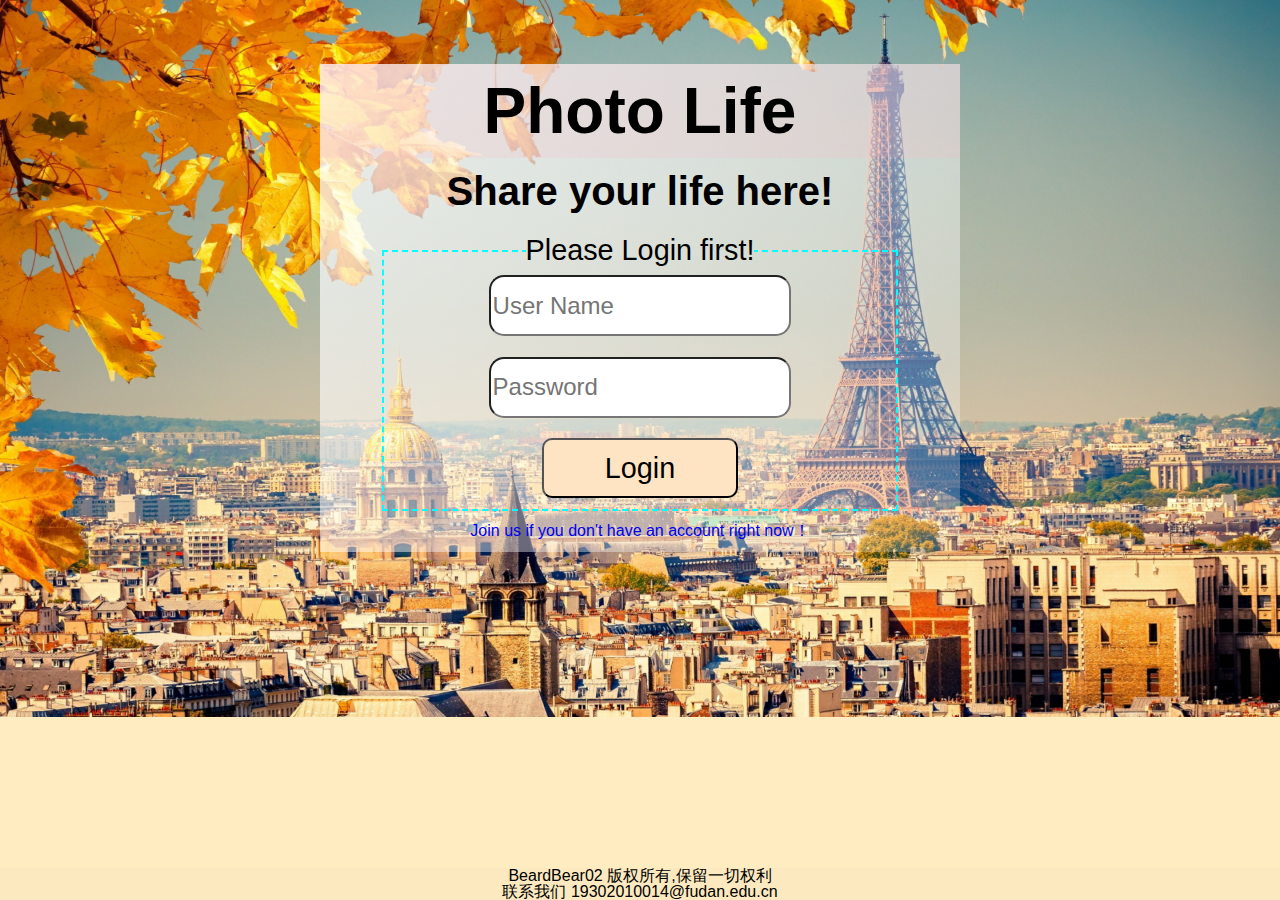
<file: index.html>
<!DOCTYPE html>
<html lang="en">
<head>
    <meta charset="UTF-8">
    <title>Photo Life</title>
    <link href ="./css/reset.css" rel="stylesheet">
    <link href ="./css/index.css" rel="stylesheet">
</head>
<body>
<header>
    <h1>Photo Life</h1>
    <h2>Share your life here!</h2>
</header>
<main>
    <form action=# method="post">
        <fieldset>
            <legend>Please Login first!</legend>
            <div class="info">
                <label><input type="text" name="username" placeholder="User Name" required> </label>
            </div>
            <div class="info">
                <label><input type="password" name="password" placeholder="Password" required> </label>
            </div>
            <div>
                <input type="submit" name="Login" value="Login" onclick="window.location.href='./src/Home.html'">
            </div>
        </fieldset>
    </form>
    <div class="register">
        <a href="./src/register.html" >Join us if you don't have an account right now！</a>
    </div>
</main>
<footer>
    <div>BeardBear02 版权所有,保留一切权利</div>
    <div>联系我们 19302010014@fudan.edu.cn</div>
</footer>
</body>
</html>
</file>
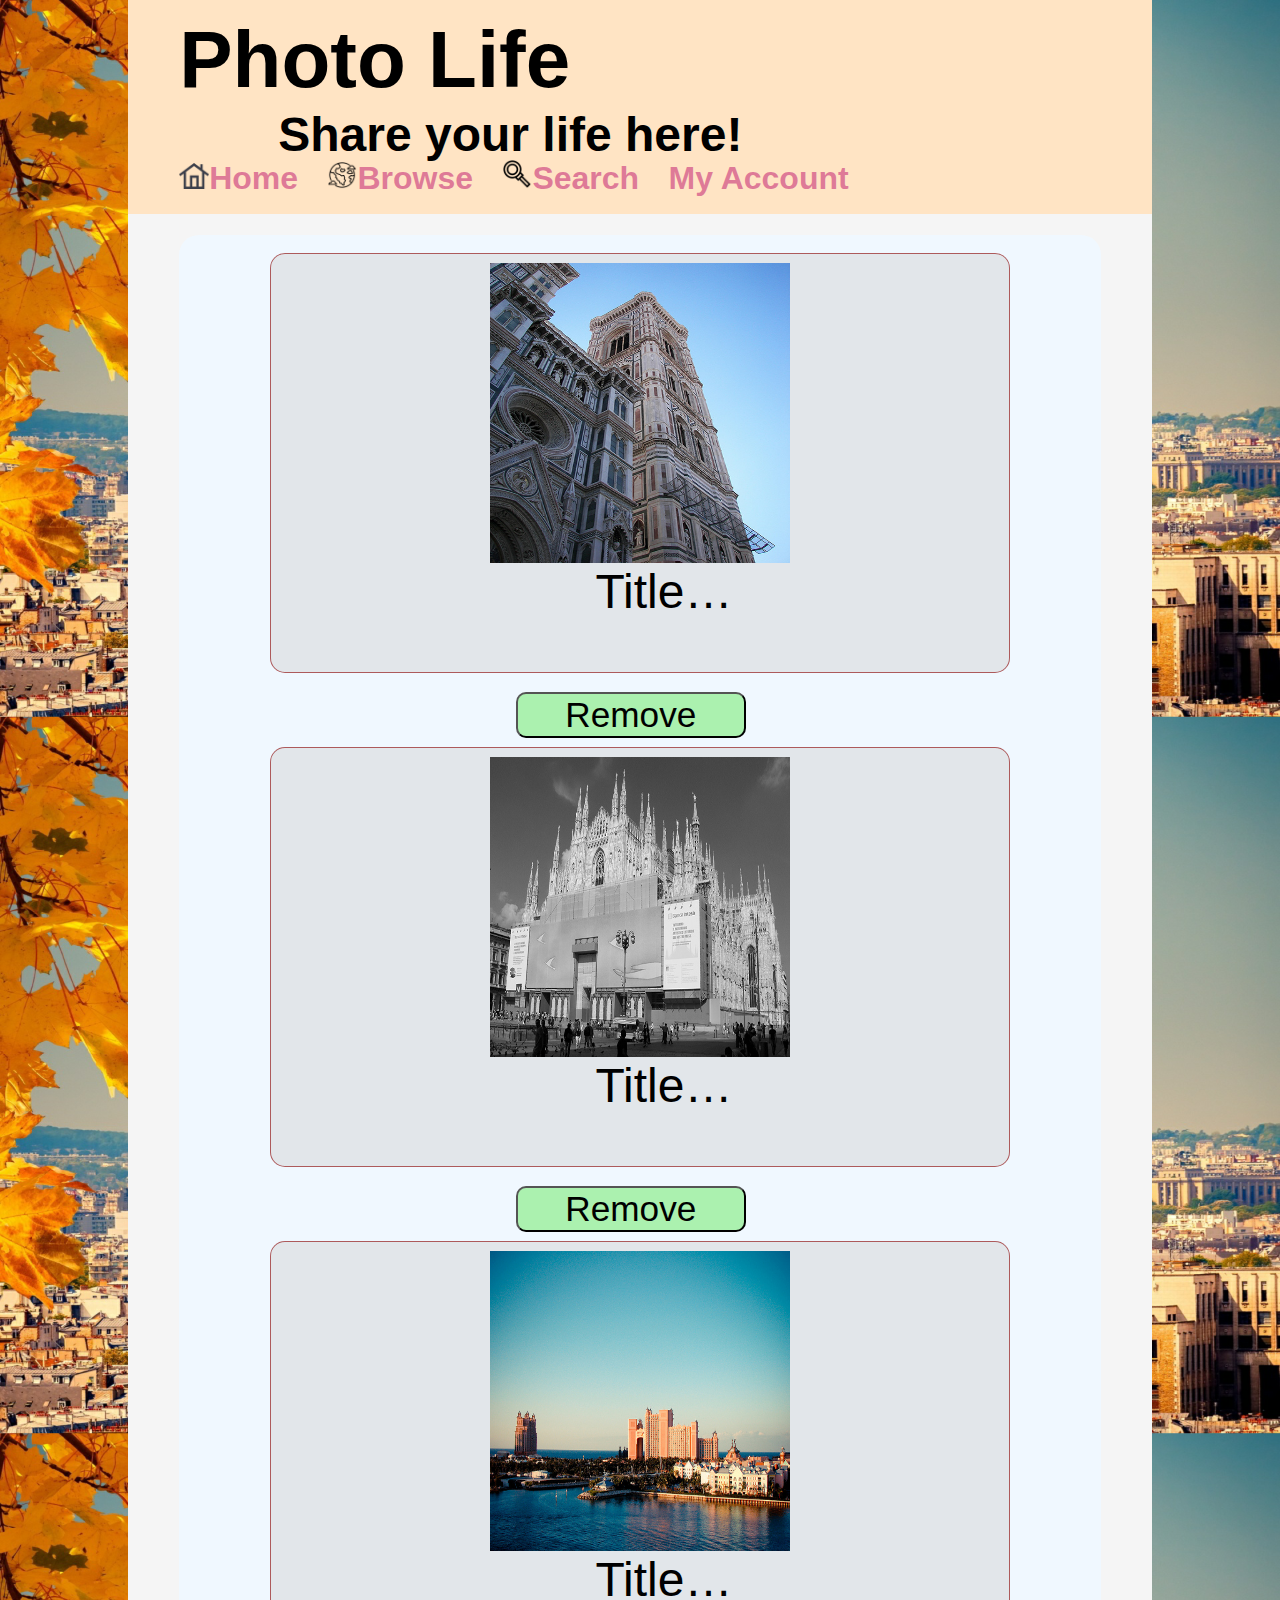
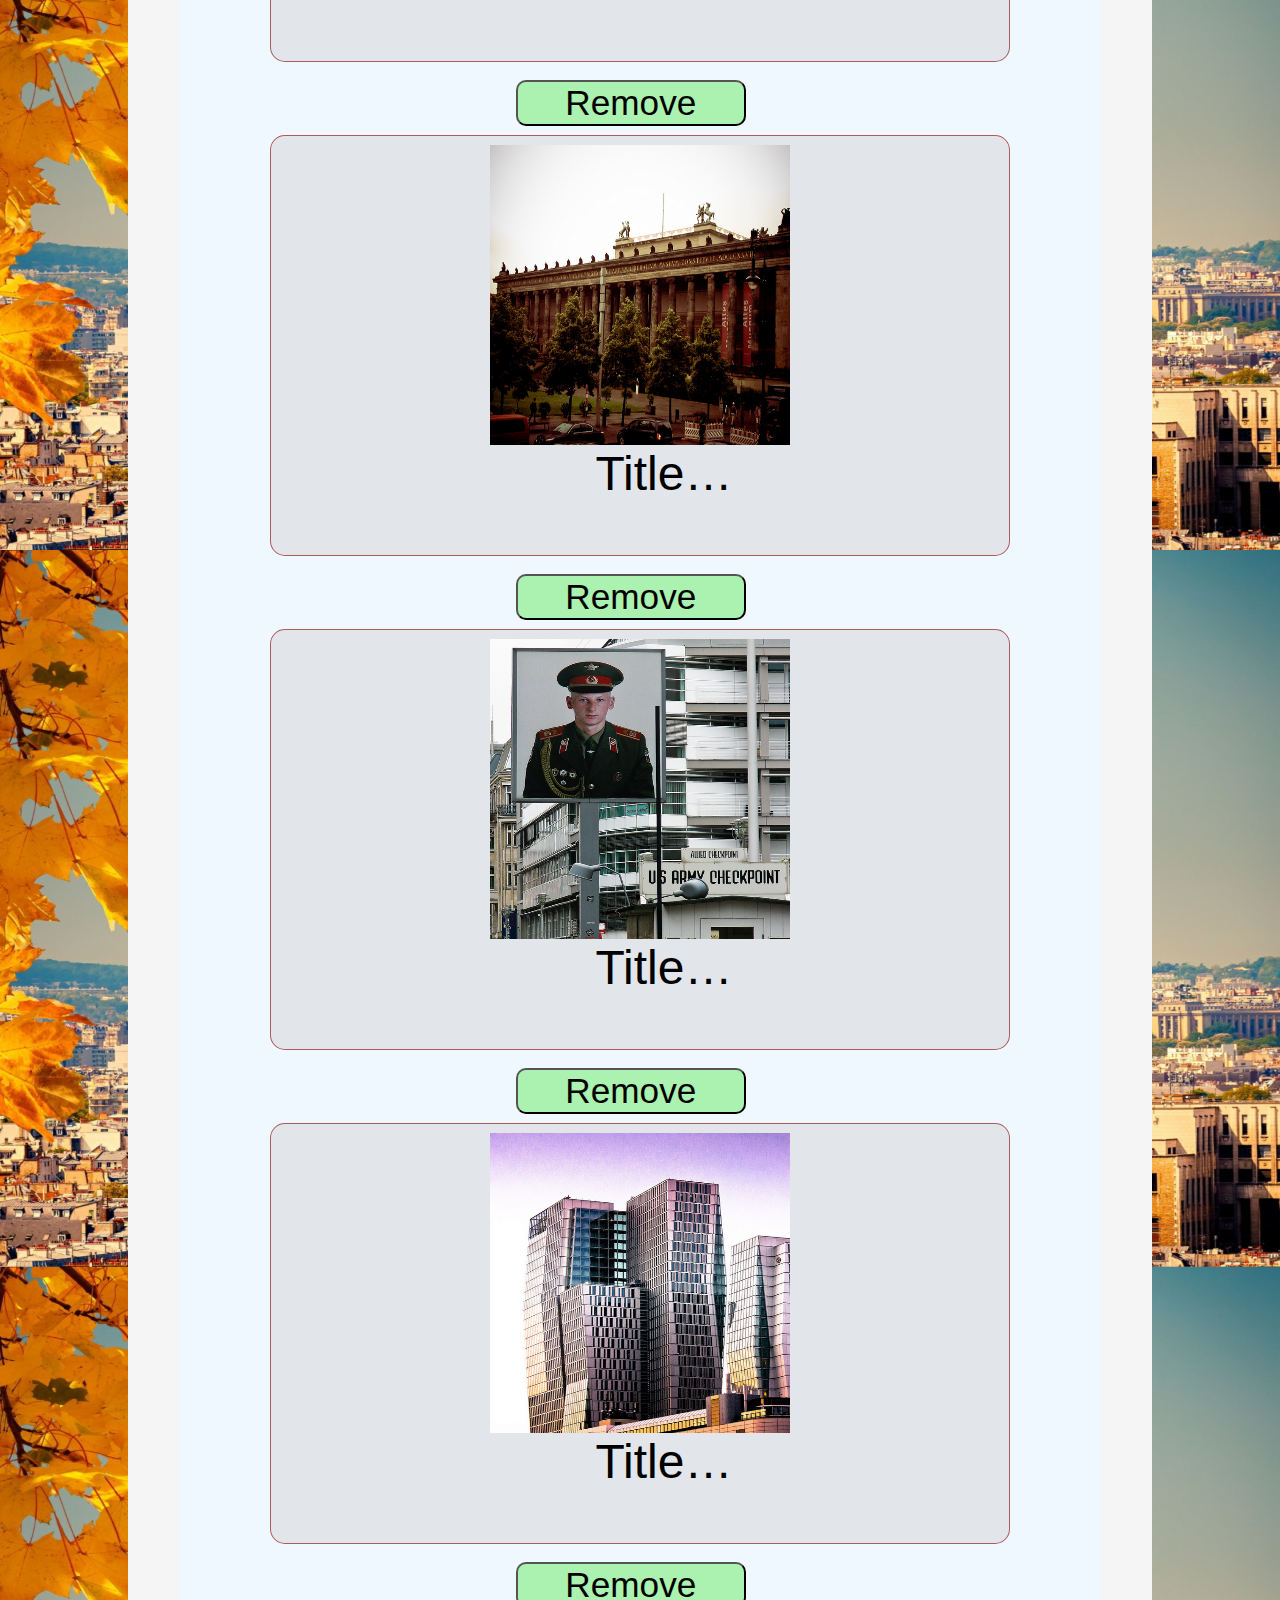
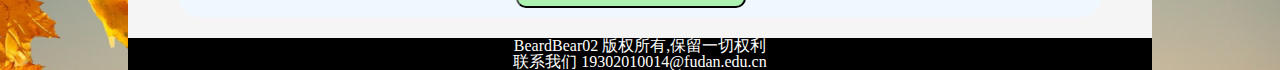
<file: src/favor.html>
<!DOCTYPE html>
<html lang="en">
<head>
    <meta charset="UTF-8">
    <title>Photo Life</title>
    <link href ="../css/reset.css" rel="stylesheet">
    <link href ="../css/homepage.css" rel="stylesheet">
    <link href ="../css/favor.css" rel="stylesheet">

</head>
<body>
<header id="header">
    <h1>Photo Life</h1>
    <h2>Share your life here!</h2>
    <ul class="ulheader">
        <li><a href="home.html"><img src="../images/icons/home.png">Home</a></li>
        <li><a href="browse.html"><img src="../images/icons/browse.png">Browse</a></li>
        <li><a href="search.html"><img src="../images/icons/search.png">Search</a></li>
        <li>
            <ul class="ulaccount">
                <h3>My Account</h3>
                <li><a href="photo.html"><img src="../images/icons/photo.png">My Photos</a></li>
                <li><a href="favor.html" id="current"><img src="../images/icons/favor2.png">My Favors</a></li>
                <li><a href="upload.html"><img src="../images/icons/upload.png">Upload</a></li>
                <li><a href="../index.html"><img src="../images/icons/login.png">Login</a></li>
            </ul>
        </li>
    </ul>

</header>
<main>
    <section id="figure">
        <div>
            <figure>
                <a href="info.html"><img src="../images/normal/medium/222222.jpg"> </a>
                <figcaption>
                    <h3>Title</h3>
                    <p>
                        Welcome to the Fundamentals of Web Development.The textbook is intended to cover the bro
                        ad range of topics required for modern web development and is suitable for intermediate
                        to upper-level computing students.
                    </p>
                </figcaption>
            </figure>
            <form>
                <input type="button" value="Remove" onclick="alert('Remove Done')">
            </form>
        </div>
        <div>
            <figure>
                <a href="info.html"><img src="../images/normal/medium/222223.jpg"> </a>
                <figcaption>
                    <h3>Title</h3>
                    <p>
                        Welcome to the Fundamentals of Web Development.The textbook is intended to cover the bro
                        ad range of topics required for modern web development and is suitable for intermediate
                        to upper-level computing students.
                    </p>
                </figcaption>
            </figure>
            <form>
                <input type="button" value="Remove" onclick="alert('Remove Done')">
            </form>
        </div>
        <div>
            <figure>
                <a href="info.html"><img src="../images/normal/medium/6119127716.jpg"> </a>
                <figcaption>
                    <h3>Title</h3>
                    <p>
                        Welcome to the Fundamentals of Web Development.The textbook is intended to cover the bro
                        ad range of topics required for modern web development and is suitable for intermediate
                        to upper-level computing students.
                    </p>
                </figcaption>
            </figure>
            <form>
                <input type="button" value="Remove" onclick="alert('Remove Done')">
            </form>
        </div>
        <div>
            <figure>
                <a href="info.html"><img src="../images/normal/medium/6115603234.jpg"> </a>
                <figcaption>
                    <h3>Title</h3>
                    <p>
                        Welcome to the Fundamentals of Web Development.The textbook is intended to cover the bro
                        ad range of topics required for modern web development and is suitable for intermediate
                        to upper-level computing students.
                    </p>
                </figcaption>
            </figure>
            <form>
                <input type="button" value="Remove" onclick="alert('Remove Done')">
            </form>
        </div>
        <div>
            <figure>
                <a href="info.html"><img src="../images/normal/medium/6115548152.jpg"> </a>
                <figcaption>
                    <h3>Title</h3>
                    <p>
                        Welcome to the Fundamentals of Web Development.The textbook is intended to cover the bro
                        ad range of topics required for modern web development and is suitable for intermediate
                        to upper-level computing students.
                    </p>
                </figcaption>
            </figure>
            <form>
                <input type="button" value="Remove" onclick="alert('Remove Done')">
            </form>
        </div>
        <div>
            <figure>
                <a href="info.html"><img src="../images/normal/medium/6114960821.jpg"> </a>
                <figcaption>
                    <h3>Title</h3>
                    <p>
                        Welcome to the Fundamentals of Web Development.The textbook is intended to cover the bro
                        ad range of topics required for modern web development and is suitable for intermediate
                        to upper-level computing students.
                    </p>
                </figcaption>
            </figure>
            <form>
                <input type="button" value="Remove" onclick="alert('Remove Done')">
            </form>
        </div>
    </section>
</main>
<footer>
    <div>BeardBear02 版权所有,保留一切权利</div>
    <div>联系我们 19302010014@fudan.edu.cn</div>
</footer>
</body>
</html>
</file>
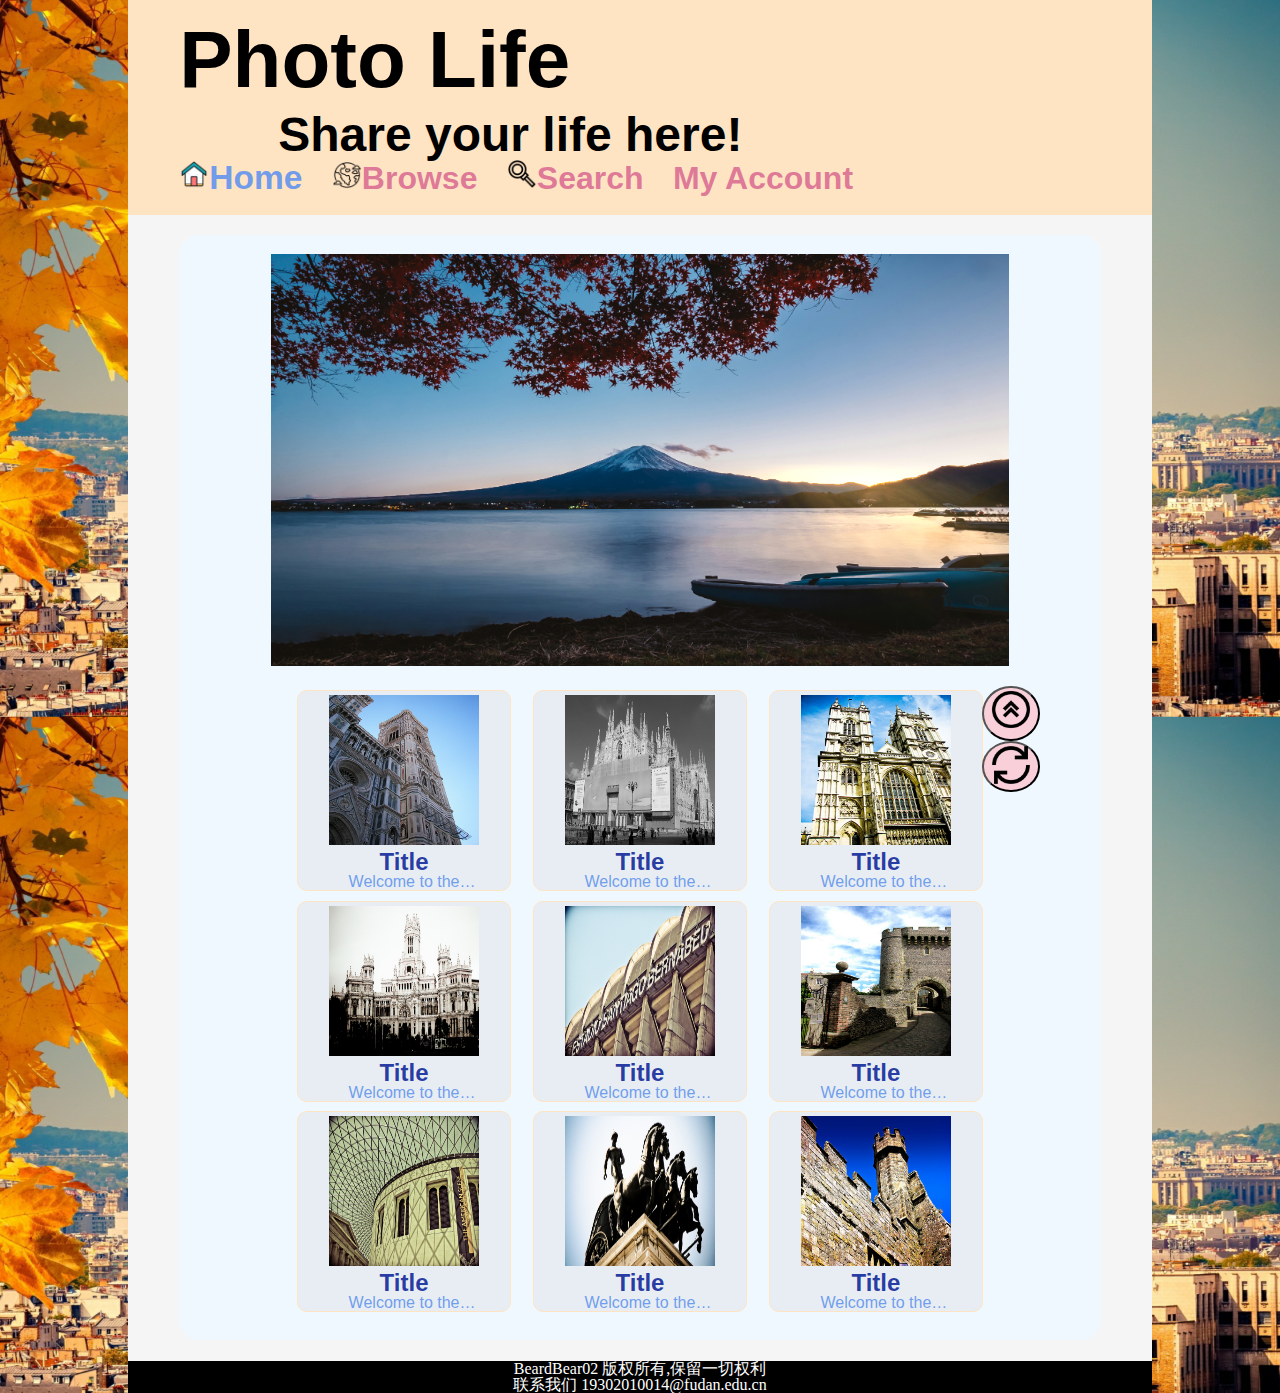
<file: src/home.html>
<!DOCTYPE html>
<html lang="en">
<head>
    <meta charset="UTF-8">
    <title>Photo Life</title>
    <link href ="../css/reset.css" rel="stylesheet">
    <link href ="../css/homepage.css" rel="stylesheet">
    <link href ="../css/home.css" rel="stylesheet">
</head>
<body>
<header id="header">
    <h1>Photo Life</h1>
    <h2>Share your life here!</h2>
    <ul class="ulheader">
        <li><a href="home.html" id="current"><img src="../images/icons/home2.png">Home</a></li>
        <li><a href="browse.html"><img src="../images/icons/browse.png">Browse</a></li>
        <li><a href="search.html"><img src="../images/icons/search.png">Search</a></li>
        <li class="liaccount">
            <ul class="ulaccount">
                <h3>My Account</h3>
                <li><a href="photo.html"><img src="../images/icons/photo.png">My Photos</a></li>
                <li><a href="favor.html"><img src="../images/icons/favor.png">My Favors</a></li>
                <li><a href="upload.html"><img src="../images/icons/upload.png">Upload</a></li>
                <li><a href="../index.html"><img src="../images/icons/login.png">Login</a></li>
            </ul>
        </li>
    </ul>
</header>
<main>
    <section>
        <figure class="mainpic">
            <a href="info.html"><img src="../images/normal/Fuji.png"></a>
        </figure>
    </section>
    <section class="homepic">
        <table>
            <tr>
                <td>
                    <figure>
                        <a href="info.html"><img src="../images/normal/medium/222222.jpg"></a>
                        <figcaption>
                            <h4>Title</h4>
                            <div>
                                Welcome to the Fundamentals of Web Development.The textbook is intended to cover the bro
                                ad range of topics required for modern web development and is suitable for intermediate
                                to upper-level computing students.
                            </div>
                        </figcaption>
                    </figure>
                </td>
                <td>
                    <figure>
                        <a href="info.html"><img src="../images/normal/medium/222223.jpg"></a>
                        <figcaption>
                            <h4>Title</h4>
                            <div>
                                Welcome to the Fundamentals of Web Development.The textbook is intended to cover the bro
                                ad range of topics required for modern web development and is suitable for intermediate
                                to upper-level computing students.
                            </div>
                        </figcaption>
                    </figure>
                </td>
                <td>
                    <figure>
                        <a href="info.html"><img src="../images/normal/medium/5855191275.jpg"></a>
                        <figcaption>
                            <h4>Title</h4>
                            <div>
                                Welcome to the Fundamentals of Web Development.The textbook is intended to cover the bro
                                ad range of topics required for modern web development and is suitable for intermediate
                                to upper-level computing students.
                            </div>
                        </figcaption>
                    </figure>
                </td>
            </tr>
            <tr>
                <td>
                    <figure>
                        <a href="info.html"><img src="../images/normal/medium/5855209453.jpg"></a>
                        <figcaption>
                            <h4>Title</h4>
                            <div>
                                Welcome to the Fundamentals of Web Development.The textbook is intended to cover the bro
                                ad range of topics required for modern web development and is suitable for intermediate
                                to upper-level computing students.
                            </div>
                        </figcaption>
                    </figure>
                </td>
                <td>
                    <figure>
                        <a href="info.html"><img src="../images/normal/medium/5855213165.jpg"></a>
                        <figcaption>
                            <h4>Title</h4>
                            <div>
                                Welcome to the Fundamentals of Web Development.The textbook is intended to cover the bro
                                ad range of topics required for modern web development and is suitable for intermediate
                                to upper-level computing students.
                            </div>
                        </figcaption>
                    </figure>
                </td>
                <td>
                    <figure>
                        <a href="info.html"><img src="../images/normal/medium/5855221959.jpg"></a>
                        <figcaption>
                            <h4>Title</h4>
                            <div>
                                Welcome to the Fundamentals of Web Development.The textbook is intended to cover the bro
                                ad range of topics required for modern web development and is suitable for intermediate
                                to upper-level computing students.
                            </div>
                        </figcaption>
                    </figure>
                </td>
            </tr>
            <tr>
                <td>
                    <figure>
                        <a href="info.html"><img src="../images/normal/medium/5855729828.jpg"></a>
                        <figcaption>
                            <h4>Title</h4>
                            <div>
                                Welcome to the Fundamentals of Web Development.The textbook is intended to cover the bro
                                ad range of topics required for modern web development and is suitable for intermediate
                                to upper-level computing students.
                            </div>
                        </figcaption>
                    </figure>
                </td>
                <td>
                    <figure>
                        <a href="info.html"><img src="../images/normal/medium/5855752464.jpg"></a>
                        <figcaption>
                            <h4>Title</h4>
                            <div>
                                Welcome to the Fundamentals of Web Development.The textbook is intended to cover the bro
                                ad range of topics required for modern web development and is suitable for intermediate
                                to upper-level computing students.
                            </div>
                        </figcaption>
                    </figure>
                </td>
                <td>
                    <figure>
                        <a href="info.html"><img src="../images/normal/medium/5855774224.jpg"></a>
                        <figcaption>
                            <h4>Title</h4>
                            <div>
                                Welcome to the Fundamentals of Web Development.The textbook is intended to cover the bro
                                ad range of topics required for modern web development and is suitable for intermediate
                                to upper-level computing students.
                            </div>
                        </figcaption>
                    </figure>
                </td>
            </tr>
        </table>
    </section>
    <aside class="asidebutton">
        <button class="toTop"><a href="#header"><img src="../images/icons/up.png"></a></button>
        <button class="renew"><img src="../images/icons/renew.png" onclick="alert('Renew Done')"></button>
    </aside>
</main>
</body>
<footer>
    <div>BeardBear02 版权所有,保留一切权利</div>
    <div>联系我们 19302010014@fudan.edu.cn</div>
</footer>
</html>
</file>
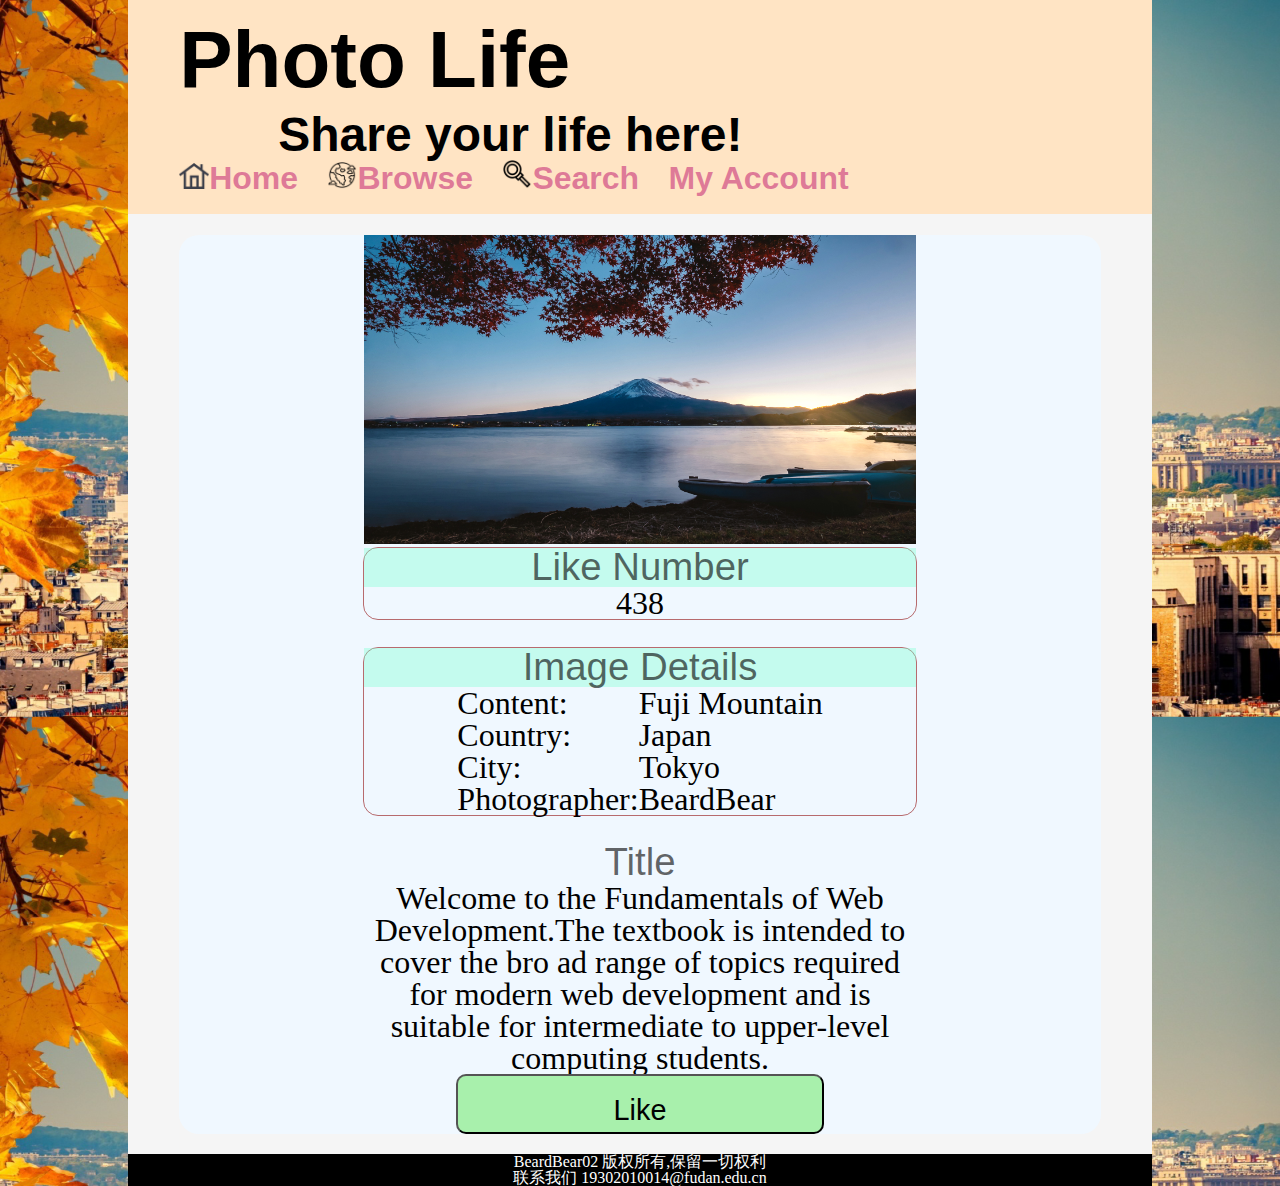
<file: src/info.html>
<!DOCTYPE html>
<html lang="en">
<head>
    <meta charset="UTF-8">
    <title>Photo Life</title>
    <link href ="../css/reset.css" rel="stylesheet">
    <link href ="../css/homepage.css" rel="stylesheet">
    <link href ="../css/info.css" rel="stylesheet">
</head>
<body>
<header id="header">
    <h1>Photo Life</h1>
    <h2>Share your life here!</h2>
    <ul class="ulheader">
        <li><a href="home.html"><img src="../images/icons/home.png">Home</a></li>
        <li><a href="browse.html"><img src="../images/icons/browse.png">Browse</a></li>
        <li><a href="search.html"><img src="../images/icons/search.png">Search</a></li>
        <li>
            <ul class="ulaccount">
                <h3>My Account</h3>
                <li><a href="photo.html"><img src="../images/icons/photo.png">My Photos</a></li>
                <li><a href="favor.html"><img src="../images/icons/favor.png">My Favors</a></li>
                <li><a href="upload.html"><img src="../images/icons/upload.png">Upload</a></li>
                <li><a href="../index.html"><img src="../images/icons/login.png">Login</a></li>
            </ul>
        </li>
    </ul>

</header>
<main>
    <figure id="Fuji">
        <img src="../images/normal/Fuji.png">
    </figure>
    <section id="info">
        <div>
            <h3>Like Number</h3>
            <p>438</p>
        </div>
        <div>
            <h3>Image Details</h3>
            <table>
                <tr>
                    <td>Content:</td>
                    <td>Fuji Mountain</td>
                </tr>
                <tr>
                    <td>Country:</td>
                    <td>Japan</td>
                </tr>
                <tr>
                    <td>City:</td>
                    <td>Tokyo</td>
                </tr>
                <tr>
                    <td>Photographer:</td>
                    <td>BeardBear</td>
                </tr>
            </table>
        </div>
    </section>
    <div id="info2">
        <h3>Title</h3>
        <p>
            Welcome to the Fundamentals of Web Development.The textbook is intended to cover the bro
            ad range of topics required for modern web development and is suitable for intermediate
            to upper-level computing students.
        </p>
    </div>
    <input id="like" type="submit" value="Like" onclick="alert('like done')">
</main>
<footer>
    <div>BeardBear02 版权所有,保留一切权利</div>
    <div>联系我们 19302010014@fudan.edu.cn</div>
</footer>
</body>
</html>
</file>
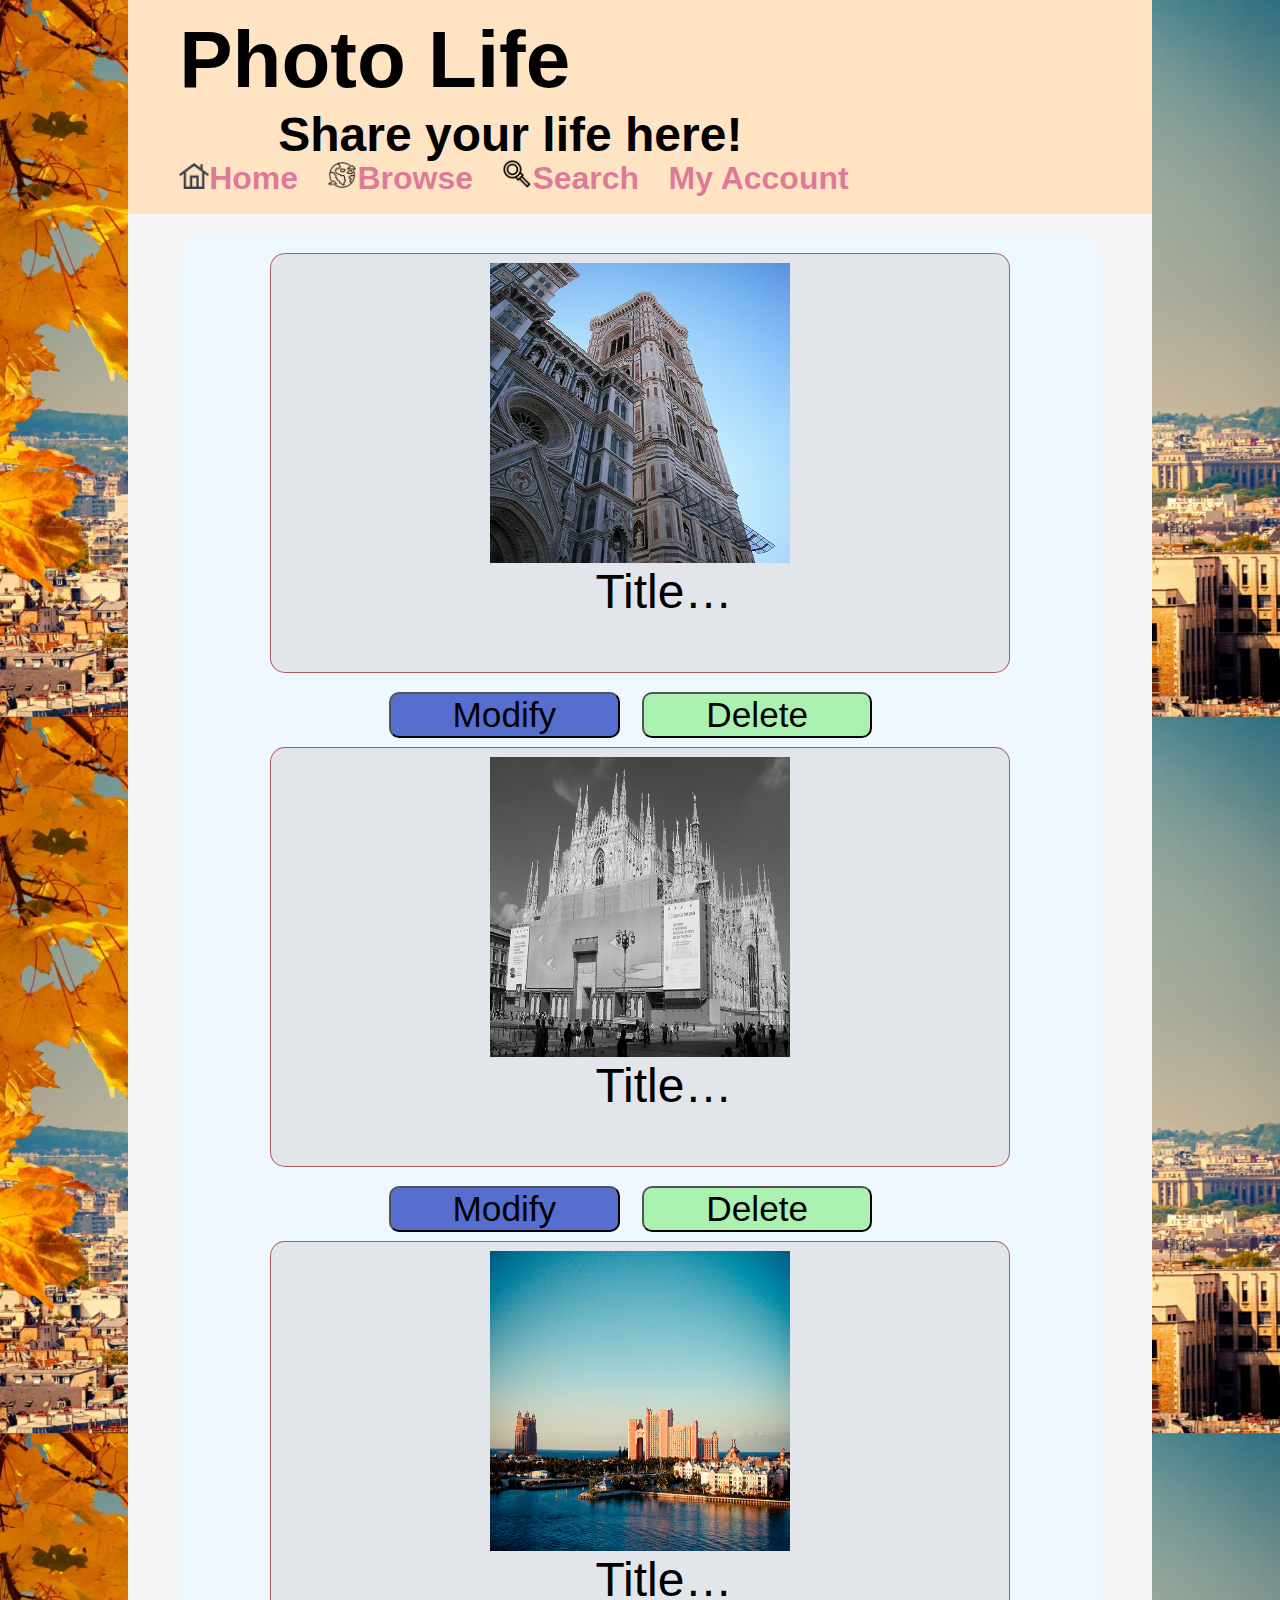
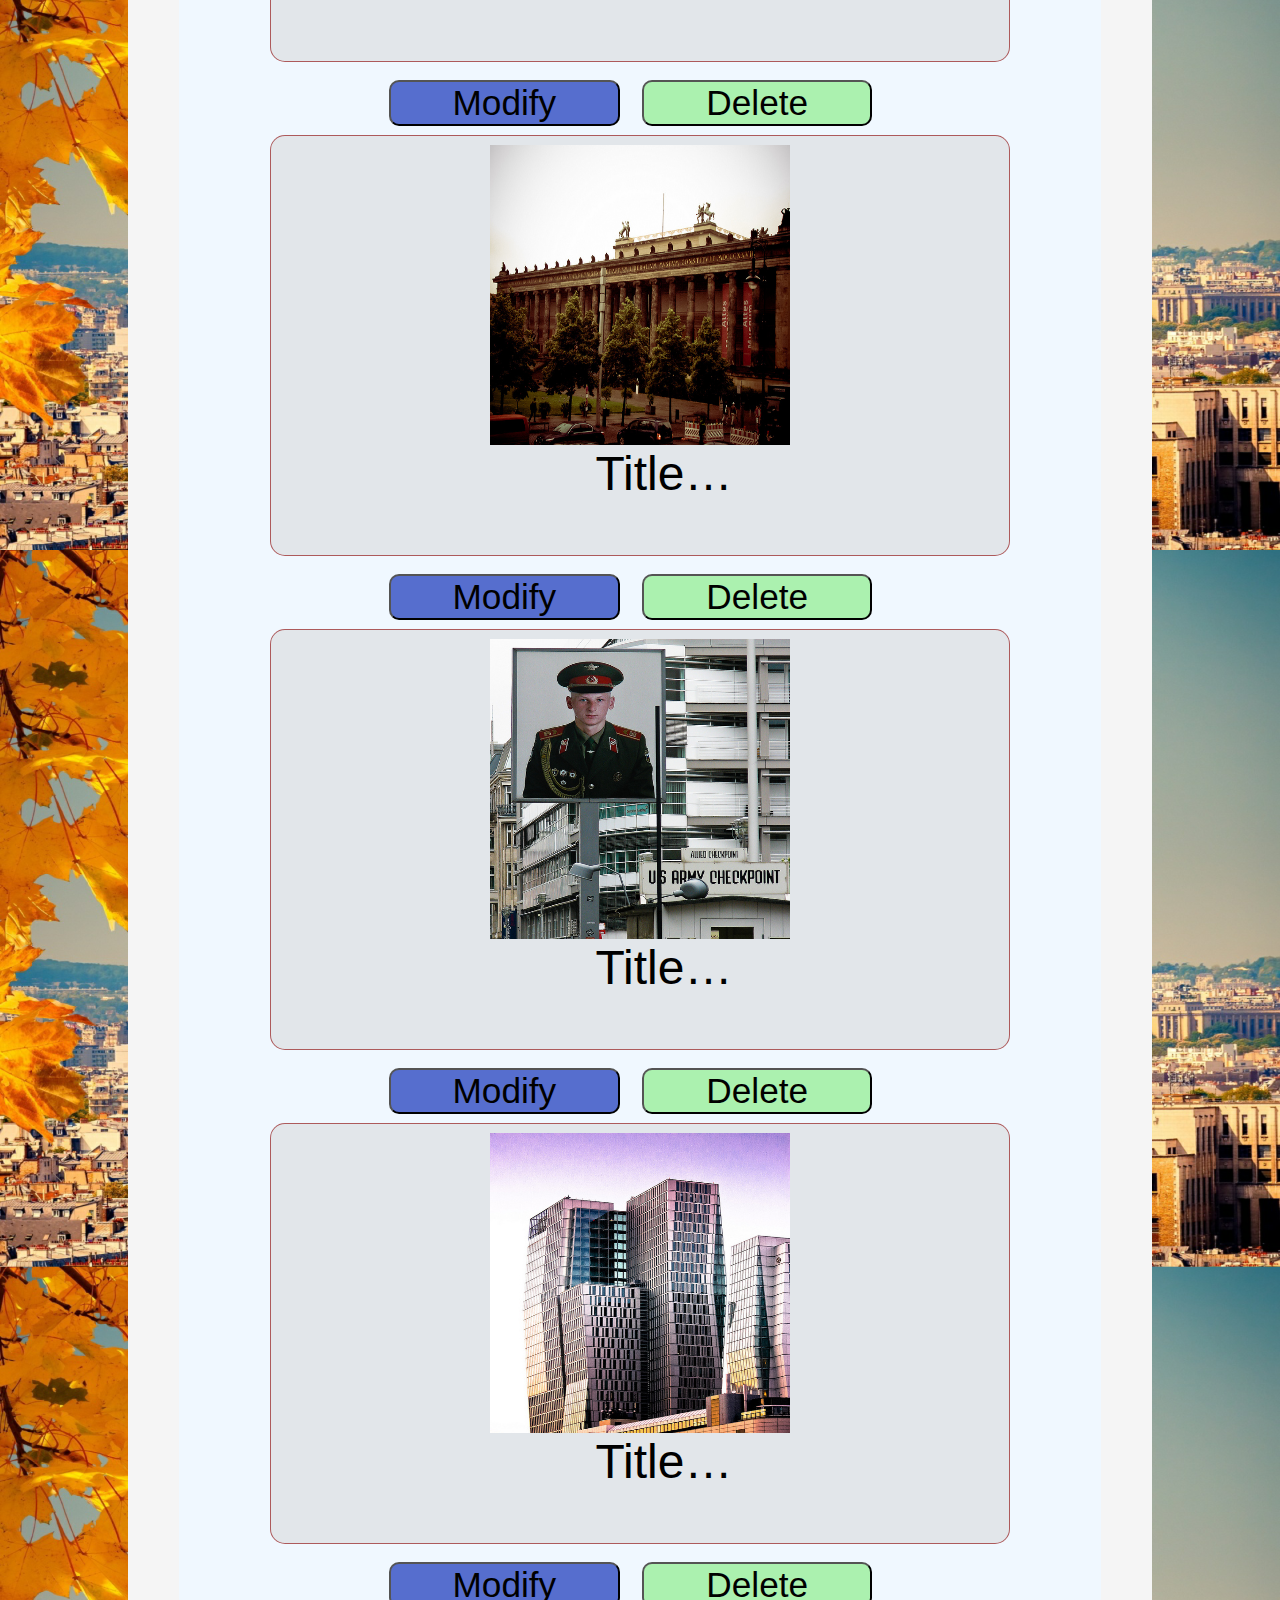
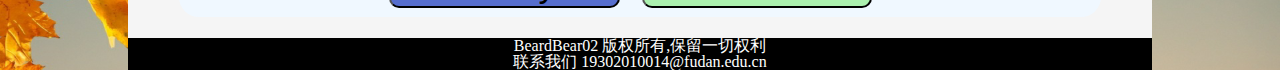
<file: src/photo.html>
<!DOCTYPE html>
<html lang="en">
<head>
    <meta charset="UTF-8">
    <title>Photo Life</title>
    <link href ="../css/reset.css" rel="stylesheet">
    <link href ="../css/homepage.css" rel="stylesheet">
    <link href ="../css/photo.css" rel="stylesheet">
</head>
<body>
<header id="header">
    <h1>Photo Life</h1>
    <h2>Share your life here!</h2>
    <ul class="ulheader">
        <li><a href="home.html"><img src="../images/icons/home.png">Home</a></li>
        <li><a href="browse.html"><img src="../images/icons/browse.png">Browse</a></li>
        <li><a href="search.html"><img src="../images/icons/search.png">Search</a></li>
        <li>
            <ul class="ulaccount">
                <h3>My Account</h3>
                <li><a href="photo.html" id="current"><img src="../images/icons/photo2.png">My Photos</a></li>
                <li><a href="favor.html"><img src="../images/icons/favor.png">My Favors</a></li>
                <li><a href="upload.html"><img src="../images/icons/upload.png">Upload</a></li>
                <li><a href="../index.html"><img src="../images/icons/login.png">Login</a></li>
            </ul>
        </li>
    </ul>

</header>
<main>
    <section id="figure">
        <div>
            <figure>
                <a href="info.html"><img src="../images/normal/medium/222222.jpg"> </a>
                <figcaption>
                    <h3>Title</h3>
                    <p>
                        Welcome to the Fundamentals of Web Development.The textbook is intended to cover the bro
                        ad range of topics required for modern web development and is suitable for intermediate
                        to upper-level computing students.
                    </p>
                </figcaption>
            </figure>
            <form>
                <input type="button" value="Modify" onclick="alert('Modify Done')">
                <input type="button" value="Delete" onclick="alert('Delete Done')">
            </form>
        </div>
        <div>
            <figure>
                <a href="info.html"><img src="../images/normal/medium/222223.jpg"> </a>
                <figcaption>
                    <h3>Title</h3>
                    <p>
                        Welcome to the Fundamentals of Web Development.The textbook is intended to cover the bro
                        ad range of topics required for modern web development and is suitable for intermediate
                        to upper-level computing students.
                    </p>
                </figcaption>
            </figure>
            <form>
                <input type="button" value="Modify" onclick="alert('Modify Done')">
                <input type="button" value="Delete" onclick="alert('Delete Done')">
            </form>
        </div>
        <div>
            <figure>
                <a href="info.html"><img src="../images/normal/medium/6119127716.jpg"> </a>
                <figcaption>
                    <h3>Title</h3>
                    <p>
                        Welcome to the Fundamentals of Web Development.The textbook is intended to cover the bro
                        ad range of topics required for modern web development and is suitable for intermediate
                        to upper-level computing students.
                    </p>
                </figcaption>
            </figure>
            <form>
                <input type="button" value="Modify" onclick="alert('Modify Done')">
                <input type="button" value="Delete" onclick="alert('Delete Done')">
            </form>
        </div>
        <div>
            <figure>
                <a href="info.html"><img src="../images/normal/medium/6115603234.jpg"> </a>
                <figcaption>
                    <h3>Title</h3>
                    <p>
                        Welcome to the Fundamentals of Web Development.The textbook is intended to cover the bro
                        ad range of topics required for modern web development and is suitable for intermediate
                        to upper-level computing students.
                    </p>
                </figcaption>
            </figure>
            <form>
                <input type="button" value="Modify" onclick="alert('Modify Done')">
                <input type="button" value="Delete" onclick="alert('Delete Done')">
            </form>
        </div>
        <div>
            <figure>
                <a href="info.html"><img src="../images/normal/medium/6115548152.jpg"> </a>
                <figcaption>
                    <h3>Title</h3>
                    <p>
                        Welcome to the Fundamentals of Web Development.The textbook is intended to cover the bro
                        ad range of topics required for modern web development and is suitable for intermediate
                        to upper-level computing students.
                    </p>
                </figcaption>
            </figure>
            <form>
                <input type="button" value="Modify" onclick="alert('Modify Done')">
                <input type="button" value="Delete" onclick="alert('Delete Done')">
            </form>
        </div>
        <div>
            <figure>
                <a href="info.html"><img src="../images/normal/medium/6114960821.jpg"> </a>
                <figcaption>
                    <h3>Title</h3>
                    <p>
                        Welcome to the Fundamentals of Web Development.The textbook is intended to cover the bro
                        ad range of topics required for modern web development and is suitable for intermediate
                        to upper-level computing students.
                    </p>
                </figcaption>
            </figure>
            <form>
                <input type="button" value="Modify" onclick="alert('Modify Done')">
                <input type="button" value="Delete" onclick="alert('Delete Done')">
            </form>
        </div>
    </section>
</main>
<footer>
    <div>BeardBear02 版权所有,保留一切权利</div>
    <div>联系我们 19302010014@fudan.edu.cn</div>
</footer>
</body>
</html>
</file>
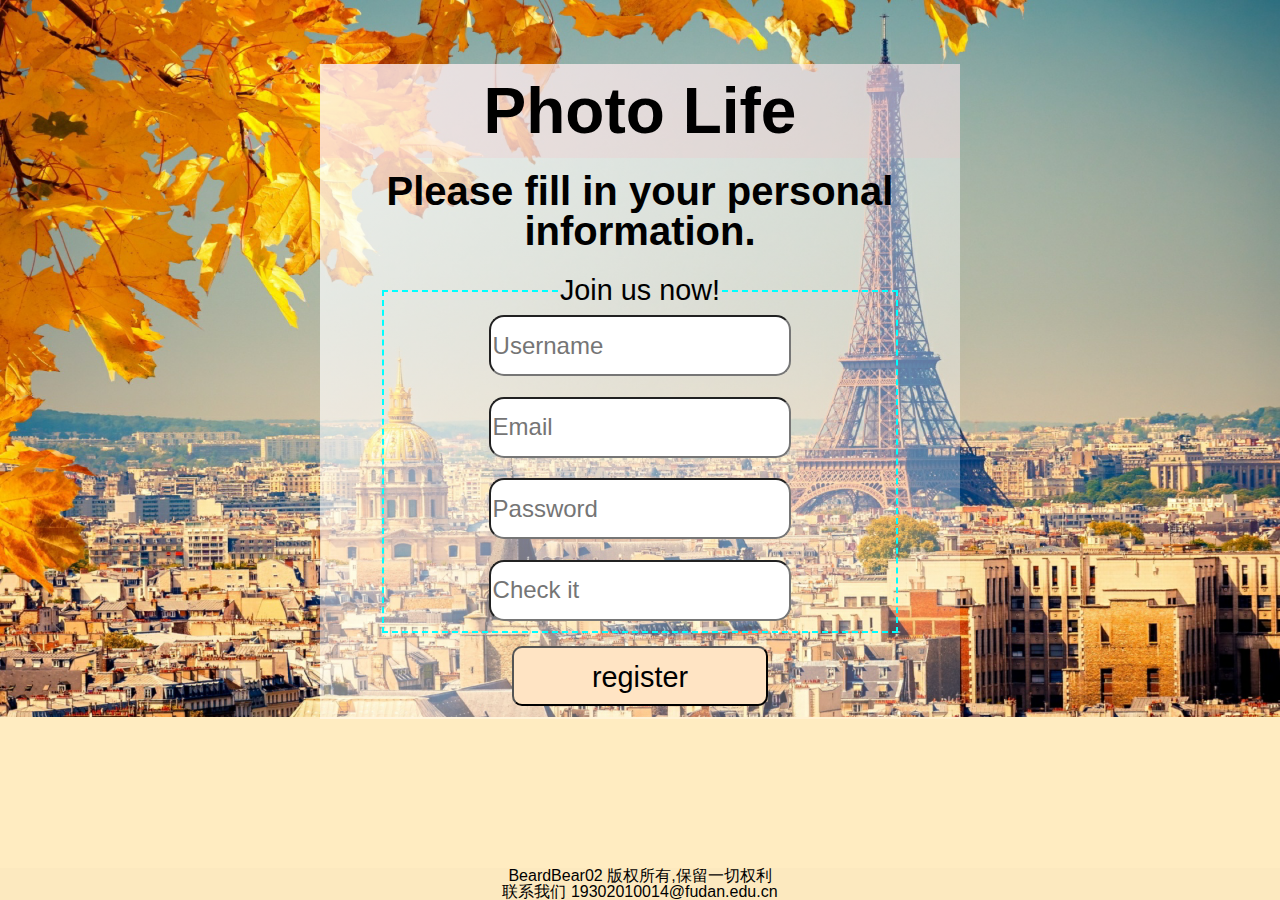
<file: src/register.html>
<!DOCTYPE html>
<html lang="en">
<head>
    <meta charset="UTF-8">
    <title>Photo Life</title>
    <link href ="../css/reset.css" rel="stylesheet">
    <link href ="../css/register.css" rel="stylesheet">
</head>
<body>
<header>
    <h1>Photo Life</h1>
    <h2>Please fill in your personal information.</h2>
</header>
<main>
    <fieldset>
        <legend>Join us now!</legend>
        <div>
            <label><input type="text" name="Username" placeholder="Username" required></label>
        </div>
        <div>
            <label><input type="email" name="Email" placeholder="Email" required></label>
        </div>
        <div>
            <label><input type="password" name="Password" placeholder="Password" required></label>
        </div>
        <div>
            <label><input type="password" name="Password" placeholder="Check it" required></label>
        </div>
    </fieldset>
    <div>
        <input type="submit" name="register" value="register" onclick="window.location.href='../index.html'">
    </div>
</main>
<footer>
    <div>BeardBear02 版权所有,保留一切权利</div>
    <div>联系我们 19302010014@fudan.edu.cn</div>
</footer>
</body>
</html>
</file>
<file: css/index.css>
html{
    background-color:rgb(256,236,193);
    background-image: url("../images/background/Paris.png");
    background-repeat: no-repeat;
    background-size: 100%;
    height: 100%;
    width: 100%;
    margin: 0;
}

body{
    margin: auto;
    border: 3px ;
    margin-top: 5%;
    margin-bottom: 5%;
    background-image: linear-gradient(to bottom right,  rgba(255, 255, 255, 0.8),rgba(255, 255, 255, 0.2));
    width: 50%;
    font-family: Candara, sans-serif;
    text-align: center;

}
header{
    font-family: "Comic Sans MS",sans-serif;/*保证字体能够调用*/
    font-weight: bold;
    padding-bottom: 2%;
}

header h1{
    padding: 15px;
    font-size: 4rem;
    background-color: rgba(255, 184, 196, 0.2);
}

header h2{
    font-family: "Ink Free", sans-serif;
    font-size: 2.5rem;
    padding: 2%;
}

main{
    font-family: Arial,sans-serif;
    width:100%;
}

main div.register{
    font-size: 1rem;
    padding:2%;
}

fieldset{
    border: aqua 2px dashed;
    margin: auto;
    width:80%;
}

fieldset legend{
    font-family: Consolas,sans-serif;
    margin:auto;
    font-size: 1.8rem;
}

fieldset div{
    padding: 2%;
}

fieldset div.info label input{
    margin: auto;
    width:60%;
    height: 55px;/*这里设置百分比高度不变化，不知道问题出在哪里，有空得问一下*/
    font-size: 1.5rem;
    border-radius:15px;
}

fieldset input[type="submit"]{
    width:40%;
    height:60px;
    padding: 2%;
    background-color: bisque;
    border-radius:10px;
    font-size:1.8rem;
    font-family: "Comic Sans MS",sans-serif;
}

footer{
    bottom:0;
    position: absolute;
    margin-left:-25%;/*这里吃到body的margin:auto，用了一种很笨的方法解决。有空得改一下*/
    width: 100%;
    background-color: rgba(250,230,190,0.5);
    font-size: 1rem;
    text-align: center;
}

::placeholder{
    font-family: Cambria,sans-serif;
    font-size: 1.5rem;
}
</file>
<file: css/homepage.css>
html{
    background-image: url("../images/background/Paris.png");
    background-size: 100%;
    width: 100%;
}
body{
    background-color: whitesmoke;
    margin: auto;
    width:80%;
    text-align: center;
    padding: 0;
    margin-bottom: 0;
}
main{
    width: 90%;
    height:90%;
    margin:auto;
    margin-top: 2%;
    margin-bottom: 2%;
    background-color: aliceblue;
    border:1rem lightpink;
    border-radius: 20px;
}
header{
    width: 100%;
    height:18%;
    background-color: bisque;
    font-weight: bold;
    padding-bottom: 2%;
}
header h1{
    text-align: left;
    padding-top: 2%;
    padding-left: 5%;
    font-size: 5rem;
    font-family: "Comic Sans MS",sans-serif;
}
header h2{
    text-align: right;
    padding-top: 1%;
    padding-right: 40%;
    font-family: "Ink Free",sans-serif;
    font-size: 3rem;
}
header ul,a{
    font-size: 2rem;
    font-family: Georgia, sans-serif;
    color: rgba(219, 112, 147, 0.91);
}
#current{
    color: rgba(100, 149, 237, 0.91);
    font-size: 2.1rem;
}
header ul img{
    width: 30px;
}
header ul.ulheader{
    width: 100%;
    text-align: left;
    padding-left: 5%;
}
header ul.ulheader li{
    display:inline-block;
    padding-right: 2%;
}
header ul.ulheader a:hover{
    color: rgba(255, 66, 0, 0.64);
    font-size: 2.1rem;
}
header li.liaccount{
    text-align: right;
}
header ul.ulaccount li{
    display: none;
}
header ul.ulaccount h3{
    text-align: right;/*不知道这里为什么一行放不下，怎么调宽度都不行，也没有占满header。最后只能调字体大小解决*/
}
header ul.ulaccount:hover{
    margin-bottom: 2%;/*位置跳动解决不了啊*/
    position: absolute;
}
header ul.ulaccount:hover li{
    text-align: left;
    display: block;
    width: 100%;
    height: 30%;
    font-size: 1.6vw;
    padding-bottom: 4%;
    margin-bottom: 1%;
    border: solid #d12376;
    background-color: rgba(245, 245, 245, 0.57);
}
aside.asidebutton {
    float:right;
    bottom:12%;
    right:12%;
    position:fixed;
    display:flow;
}
aside.asidebutton button{
    background-color: rgba(255, 182, 193, 0.6);
    border-radius: 50%;
    width:40%;
    display:block;
}
aside.asidebutton button img{
    width:100%;
}
footer{
    text-align: center;
    height:15%;
    background-color: black;
    color: white;
}
</file>
<file: css/favor.css>
main section{
    padding-top: 1%;
    padding-bottom: 1%;
}
main section figure{
    width: 80%;
    height: 400px;
    background-color: rgba(211, 211, 211, 0.47);
    margin: auto;
    border: solid 1px rgba(139, 0, 0, 0.61);
    border-radius: 15px;
    margin-top: 1%;
    padding-top: 1%;
    padding-bottom: 1%;
}

main section figure img{
    width:300px;
    height: 300px;
    overflow: hidden;
}
main section figure figcaption{
    overflow:hidden;
    display:-webkit-box;
    -webkit-line-clamp:1;
    -webkit-box-orient: vertical;
    font-size: 2rem;
}
main section figure figcaption h3{
    font-size: 3rem;
    font-family: "Ink Free",sans-serif;
}
main>section>figure>a,main>section>figure>figcaption{
    display: inline;
}
#figure input{
    margin-top: 2%;
    margin-right: 2%;
    width: 25%;
    border-radius: 10px;
    font-size: 2.2rem;
    background-color: rgba(144, 238, 144, 0.72);
}
</file>
<file: css/home.css>
main figure.mainpic img{
    width: 80%;
    padding-top: 2%;
}
main section.homepic {
    padding: 2%;
}
main section.homepic table{
    width: 80%;
    margin: auto;
}
main section.homepic figure{
    width: 90%;
    margin: auto;
    margin-bottom: 4%;
    border: bisque 1px solid;
    border-radius: 10px;
    background-color: rgba(211, 211, 211, 0.29);

}
main section.homepic img{
    padding-top: 2%;
    width:150px;
    height: 150px;
    overflow:hidden;
}
main section.homepic figcaption{
    overflow:hidden;
    display:-webkit-box;
    -webkit-line-clamp:2;
    -webkit-box-orient: vertical;
    font-family: Georgia,sans-serif;
    font-size: 1rem;
    color: rgba(100, 149, 237, 0.91);
}
main section.homepic figcaption h4{
    font-size: 1.5rem;
    color: rgba(20, 43, 156, 0.91);
    font-weight: bold;
}
</file>
<file: css/info.css>
main figure img{
    width: 60%;
}
#info div{
    border: solid 1px rgba(139, 0, 0, 0.57);
    border-radius: 15px;
    margin: auto;
    margin-bottom:3% ;
    width: 60%;
}
#info h3{
    font-family: "Ink Free",sans-serif;
    font-size: 2.4rem;
    color: rgba(0, 0, 0, 0.6);
    background-color: rgba(127, 255, 212, 0.39);
}
#info table{
    margin: auto;
    text-align: left;
    font-size: 2rem;
}
#info p{
    margin: auto;
    font-size: 2rem;
}
#info2 {
    width: 60%;
    margin: auto;
}
#info2 h3{
    font-family: "Ink Free",sans-serif;
    font-size: 2.4rem;
    color: rgba(0, 0, 0, 0.6);
}
#info2 p{
    font-size: 2rem;
}
input[type="submit"]{
    width:40%;
    height:60px;
    padding: 2%;
    background-color: rgba(144, 238, 144, 0.75);
    border-radius:10px;
    font-size:1.8rem;
    font-family: "Comic Sans MS",sans-serif;
    vertical-align: center;
}
</file>
<file: css/photo.css>
main section{
    padding-top: 1%;
    padding-bottom: 1%;
}
main section figure{
    width: 80%;
    height: 400px;
    background-color: rgba(211, 211, 211, 0.47);
    margin: auto;
    border: solid 1px rgba(139, 0, 0, 0.61);
    border-radius: 15px;
    margin-top: 1%;
    padding-top: 1%;
    padding-bottom: 1%;
}

main section figure img{
    width:300px;
    height: 300px;
    overflow: hidden;
}
main section figure figcaption{
    overflow:hidden;
    display:-webkit-box;
    -webkit-line-clamp:1;
    -webkit-box-orient: vertical;
    font-size: 2rem;
}
main section figure figcaption h3{
    font-size: 3rem;
    font-family: "Ink Free",sans-serif;
}
main>section>figure>a,main>section>figure>figcaption{
    display: inline;
}
#figure input{
    margin-top: 2%;
    margin-right: 2%;
    width: 25%;
    border-radius: 10px;
    font-size: 2.2rem;
}
#figure input[value="Modify"]{
    background-color: rgba(23, 53, 186, 0.71);
}
#figure input[value="Delete"]{
    background-color: rgba(144, 238, 144, 0.72);
}
</file>
<file: css/register.css>
html{
    background-color:rgb(256,236,193);
    background-image: url("../images/background/Paris.png");
    background-repeat: no-repeat;
    background-size: 100%;
    height: 100%;
    width: 100%;
    margin: 0;
}

body{
    margin: auto;
    border: 3px ;
    margin-top: 5%;
    margin-bottom: 5%;
    background-image: linear-gradient(to bottom right,  rgba(255, 255, 255, 0.8),rgba(255, 255, 255, 0.2));
    width: 50%;
    font-family: Candara, sans-serif;
    text-align: center;

}
header{
    font-family: "Comic Sans MS",sans-serif;/*保证字体能够调用*/
    font-weight: bold;
    padding-bottom: 2%;
}

header h1{
    padding: 15px;
    font-size: 4rem;
    background-color: rgba(255, 184, 196, 0.2);
}

header h2{
    font-family: "Ink Free", sans-serif;
    font-size: 2.5rem;
    padding: 2%;
}

main{
    font-family: Arial,sans-serif;
    width:100%;
}

main div.register{
    font-size: 1rem;
    padding:2%;
}

fieldset{
    border: aqua 2px dashed;
    margin: auto;
    width:80%;
}

fieldset legend{
    font-family: Consolas,sans-serif;
    margin:auto;
    font-size: 1.8rem;
}

fieldset div{
    padding: 2%;
}

fieldset div label input{
    margin: auto;
    width:60%;
    height: 55px;
    font-size: 1.5rem;
    border-radius:15px;
}

fieldset input[type="submit"]{
    width:40%;
    height:60px;
    padding: 2%;
    background-color: bisque;
    border-radius:10px;
    font-size:1.5rem;
    font-family: "Comic Sans MS",sans-serif;
}

footer{
    bottom:0;
    position: absolute;
    margin-left:-25%;/*这里吃到body的margin:auto，用了一种很笨的方法解决。有空得改一下*/
    width: 100%;
    background-color: rgba(250,230,190,0.5);
    font-size: 1rem;
    text-align: center;
}

::placeholder{
    font-family: Cambria,sans-serif;
    font-size: 1.5rem;
}
input[type="submit"]{
    width:40%;
    height:60px;
    padding: 2%;
    background-color: bisque;
    border-radius:10px;
    font-size:1.8rem;
    font-family: "Comic Sans MS",sans-serif;
    margin-top: 2%;
    margin-bottom: 2%;
}
</file>
